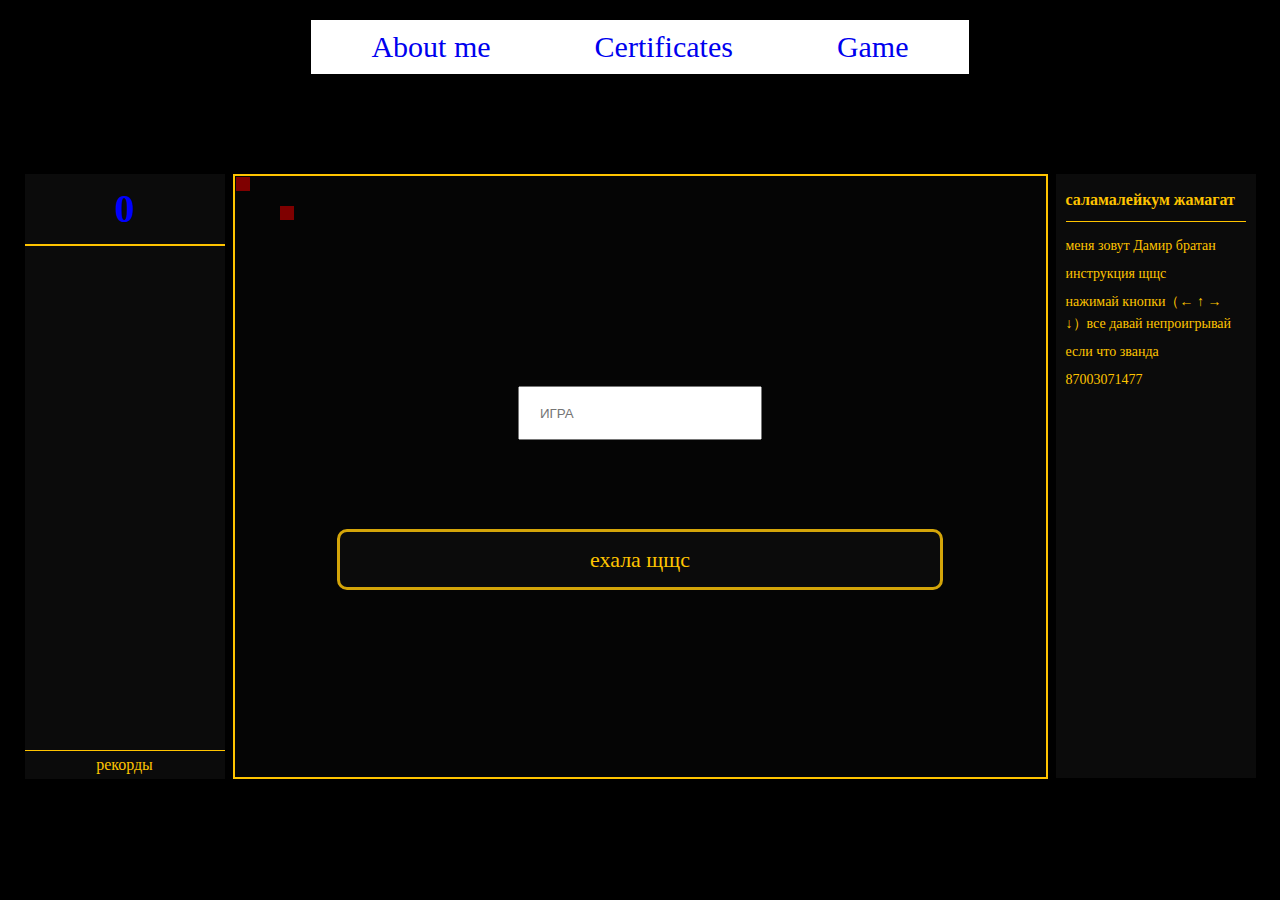
<file: index.html>
﻿<!DOCTYPE html>
<html lang="en">
<head>
<meta charset="UTF-8" />
<title>Damir likely - ис-192</title>
<link rel="stylesheet" href="styleMerzhan.css">
</head>
<body>
	<div class="menu damir4ik">
		<a href="about.html">About me</a>
		<a href="certs.html">Certificates</a>
		<a href="index.html">Game</a>
	</div>
	<div class="wrap">
		<ul class="snake_wrap">
			<li class="light"></li>
			<li class="light"></li>
			<li class="light"></li>
		</ul>
		<span class="food"></span>
		<div class="Data">
			<div class="score">0</div>
			<ul class="ranking_list">
			</ul>
			<p class="clear_data">рекорды</p>
		</div>
		
		<div class="start zhez">
			<input type="text" name="your_name" placeholder="ИГРА">
			<span class="game_start">ехала щщс</span>
		</div>
		<div class="over zhez">
			<p><i>ехала заново</i></p>
			<span class="game_over">заново</span>
		</div>
		<div class="explain">
			<h3>саламалейкум жамагат</h3>
			<p>меня зовут Дамир братан</p>
			<p>инструкция щщс</p>
			<p>нажимай кнопки（← ↑ → ↓）все давай непроигрывай</p>
			<p>если что званда</p>
			<p>87003071477</p>
		</div>
	</div>
	<script src="jquery.min.js"></script>
	<script src="scriptMerzhan.js"></script>
</body>
</html>
</file>
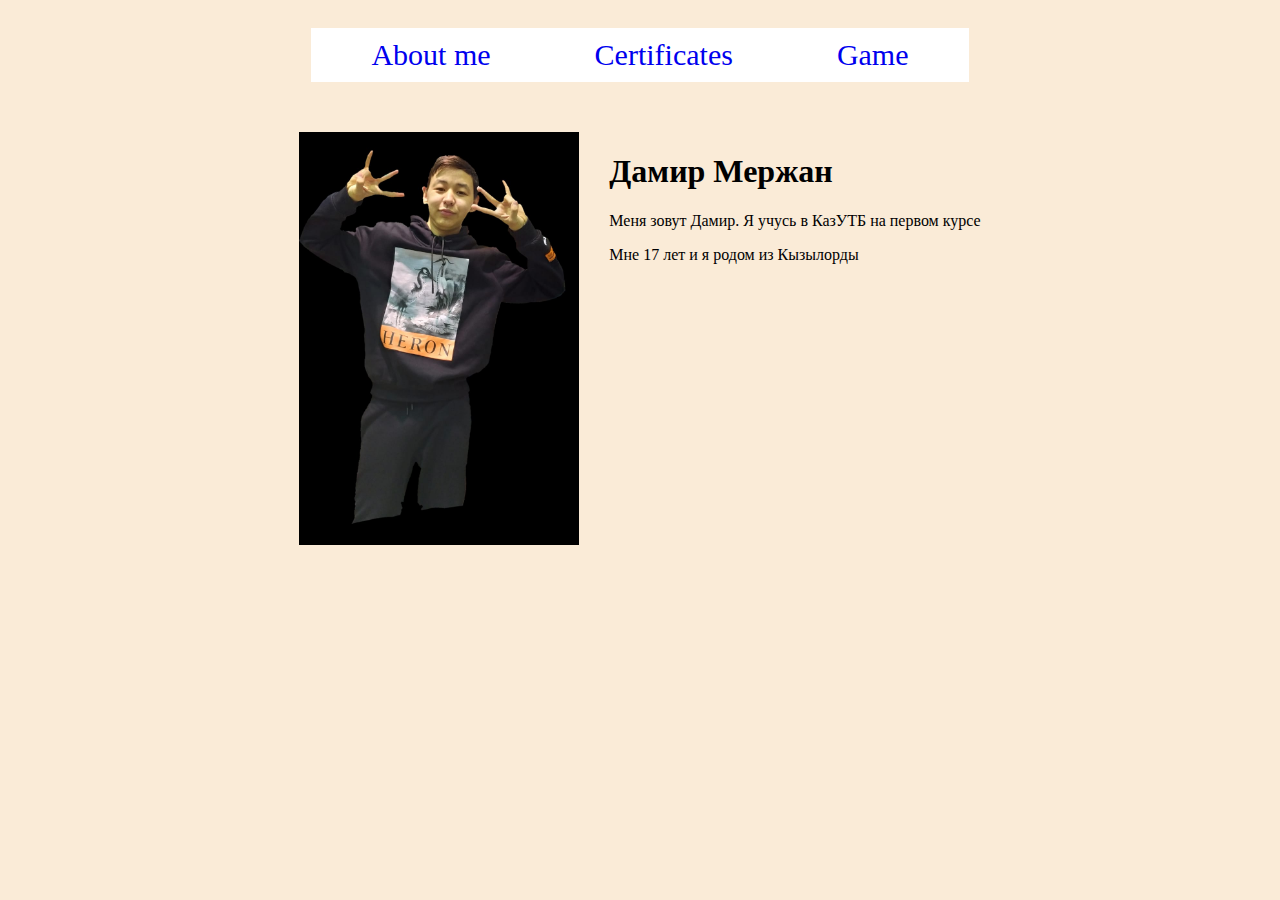
<file: about.html>
<!DOCTYPE html>
<html lang="en">
<head>
    <meta charset="UTF-8">
    <meta name="viewport" content="width=device-width, initial-scale=1.0">
    <meta http-equiv="X-UA-Compatible" content="ie=edge">
    <title>About myself</title>
</head>
<body>
    <div class="menu damir4ik">
		<a href="about.html">About me</a>
        <a href="certs.html">Certificates</a>
        <a href="index.html">Game</a>
    </div>
    <div class="container">
        <img src="me.jpeg" alt="" width="280">
        <div class="content">
            <h1>Дамир Мержан</h1>
            <p>Меня зовут Дамир.  Я учусь в КазУТБ на первом курсе</p>
            <p>Мне 17  лет и я родом из Кызылорды</p>
        </div>
    </div>
    <style>
        body {
            background-color: antiquewhite;
            display: flex;
            justify-content: center;
            align-items: flex-start;
            flex-direction: column;
        }
        .container {
            margin: auto auto;
            display: flex;
        }
        img {
            margin-top: 50px;
        }
        .content {
            margin-top: 50px;
            margin-left: 30px;
        }
        .menu.damir4ik {
            margin: auto auto;
            background: white;
            padding: 10px;
            margin-top: 20px;
        }
        .menu a {
            margin-left: 50px;
            margin-right: 50px;
            font-size: 30px;
            text-decoration: none;
        }
    </style>
</body>
</html>
</file>
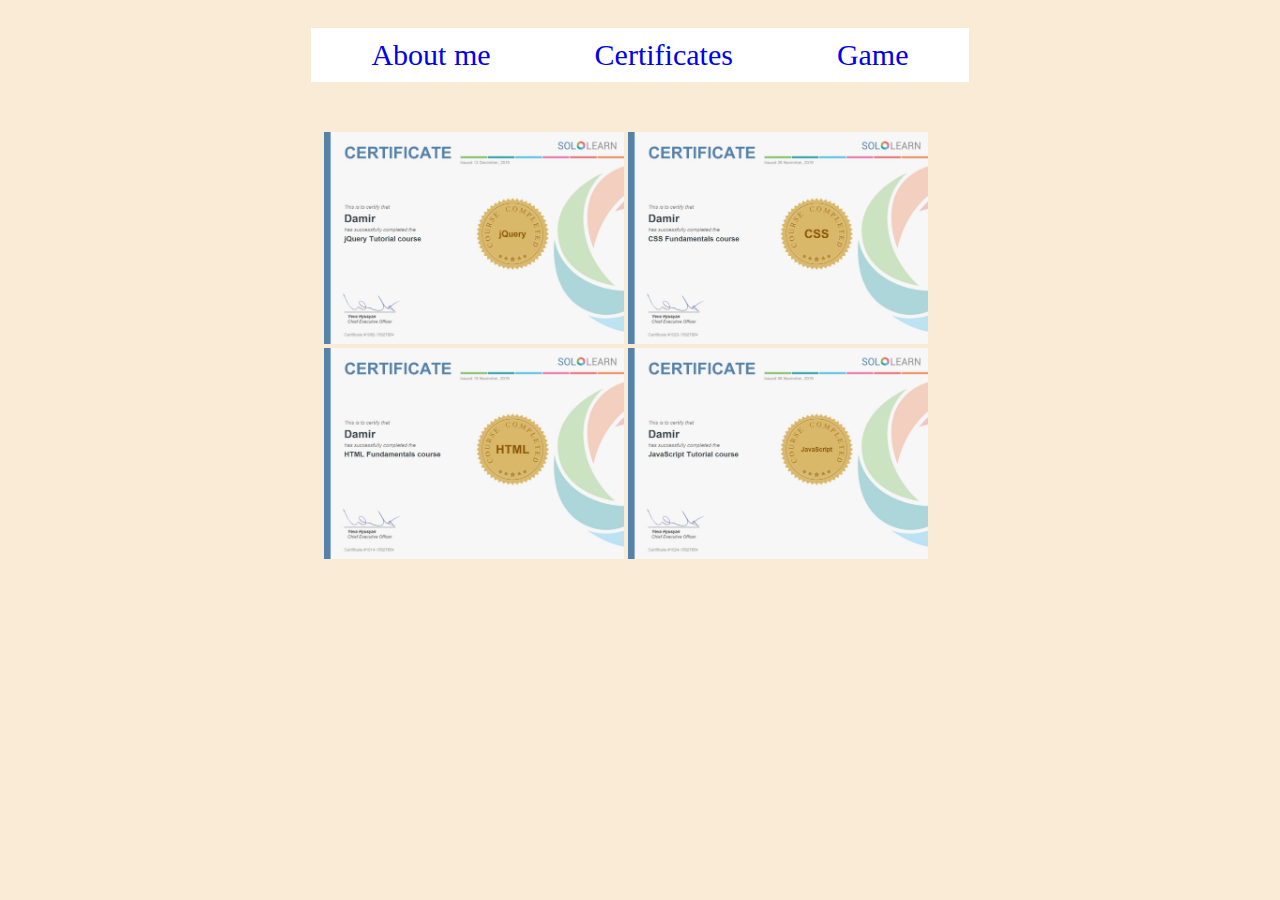
<file: certs.html>
<!DOCTYPE html>
<html lang="en">
<head>
    <meta charset="UTF-8">
    <meta name="viewport" content="width=device-width, initial-scale=1.0">
    <meta http-equiv="X-UA-Compatible" content="ie=edge">
    <title>Certificates</title>
</head>
<body>

    <div class="menu damir4ik">
		<a href="about.html">About me</a>
        <a href="certs.html">Certificates</a>
        <a href="index.html">Game</a>
    </div>
    
    <div class="images">
        <img src="cert (1).jpeg" alt="" width="300">
        <img src="cert (2).jpeg" alt="" width="300">
        <img src="cert (3).jpeg" alt="" width="300">
        <img src="cert (4).jpeg" alt="" width="300">
    </div>
    
    <style>
        .menu.damir4ik {
            margin: auto auto;
            background: white;
            padding: 10px;
            margin-top: 20px;
        }
        .menu a {
            margin-left: 50px;
            margin-right: 50px;
            font-size: 30px;
            text-decoration: none;
        }
        
        body {
            background: antiquewhite;
            display: flex;
            justify-content: center;
            align-items: center;
            flex-direction: column;
        }
        .images {
            margin-top: 50px;
            width: 50%;
        }
    </style>
</body>
</html>
</file>
<file: styleMerzhan.css>
*{
	margin: 0;
	padding: 0;
}
img{
	border:0;
}
ol, ul ,li{list-style: none;}
body{
	display: flex;
	justify-content: center;
	align-items: center;
	background:black;
	flex-direction: column;
}
	.wrap{
		width:810px;
		height:600px;
		margin: 100px auto;
		border:2px solid #FFC400;
		padding:0 1px 1px 0;
		position: relative;
		background:#0B0B0B;

	}

	.snake_wrap{
		width:810px;
		height:600px;
		position: absolute;
		top:0px;
		left:0px;
		overflow: hidden;
	}
	.snake_wrap li{
		width:14px;
		height:14px;
		background:red;
		float: left;
		margin: 1px 0 0 1px;
		position: absolute;
	}

	.food{
		width:14px;
		height:14px;
		background:red;
		position: absolute;
		top:30px;
		left:45px;
	}
	.Data,.explain{
		width:200px;
		height:605px;
		background:#0b0b0b;
		position: absolute;
		top:-2px;
		left:-210px;
	}
	.score{
		height:70px;
		text-align:center;
		line-height: 70px;
		font-size:40px;
		font-weight: bold;
		color: blue;
	}

	.Data ul{
		width:190px;
		height:494px;
		border-top:2px solid #ffc400;
		padding:5px;
		overflow: hidden;
	}

	.Data ul li{
		width:100%;
		color: #ffc400;
		line-height:26px;
		padding:3px 0 3px;
		overflow:hidden;
	}

	.Data ul li+li{
		border-top:1px dashed rgba(255,196,0,0.2);
	}

	.Data ul li span{
		display: block;
		float: left;
		overflow: hidden;
		white-space:nowrap;
		text-overflow:ellipsis;

	}
	.Data ul li span.NO{
		width:40px;
	}
	.Data ul li span.name{
		width:100px;
	}
	.Data ul li span.scoreList{
		float: right;
		text-align:right;
		width:50px;
	}

	.clear_data{
		color:#ffc400;
		border-top:1px solid #ffc400;
		text-align:center;
		padding:5px 0;
		cursor:pointer;
	}

	.clear_data:hover{
		text-decoration:underline;
	}

	.zhez{
		width:100%;
		height:100%;
		position: absolute;
		top:0;
		left:0;
		background:rgba(0,0,0,0.5);
		display: none;
		text-align:center;
	}

	.start{
		display: block;
	}

	.zhez span{
		padding:15px 250px;
		margin: 20px;
		border:3px solid #D4A509;
		line-height: 40px;
		font-size:22px;
		background:#0b0b0b;
		color: #ffc400;
		border-radius:10px;
		cursor:pointer;
	}

	.zhez span:hover{
		background:#D4A509;
		color: #fff;
	}

	.start input{
		display: block;
		width:200px;
		height:50px;
		margin: 210px auto 100px;
		padding:0 20px;
		outline:none;
	}

	.over p{
		font-weight:bold;
		font-size:100px;
		color:rgba(255,196,0,1);
		padding:150px 0 100px;
	}

	.explain{
		left:auto;
		right:-210px;
		color:#ffc400;
		padding:10px;
		width:180px;
		height:584px;
		font-size:14px;
		line-height:22px;
	}

	.explain h3{
		font-size:16px;
		padding:5px 0PX 10px;
		margin-bottom:10px;
		border-bottom: 1px solid #ffc400;
	}
	.explain p{padding:3px 0;}

	.menu.damir4ik {
		margin: auto auto;
		background: white;
		padding: 10px;
		margin-top: 20px;
	}
	.menu a {
		margin-left: 50px;
		margin-right: 50px;
		font-size: 30px;
		text-decoration: none;
	}
</file>
